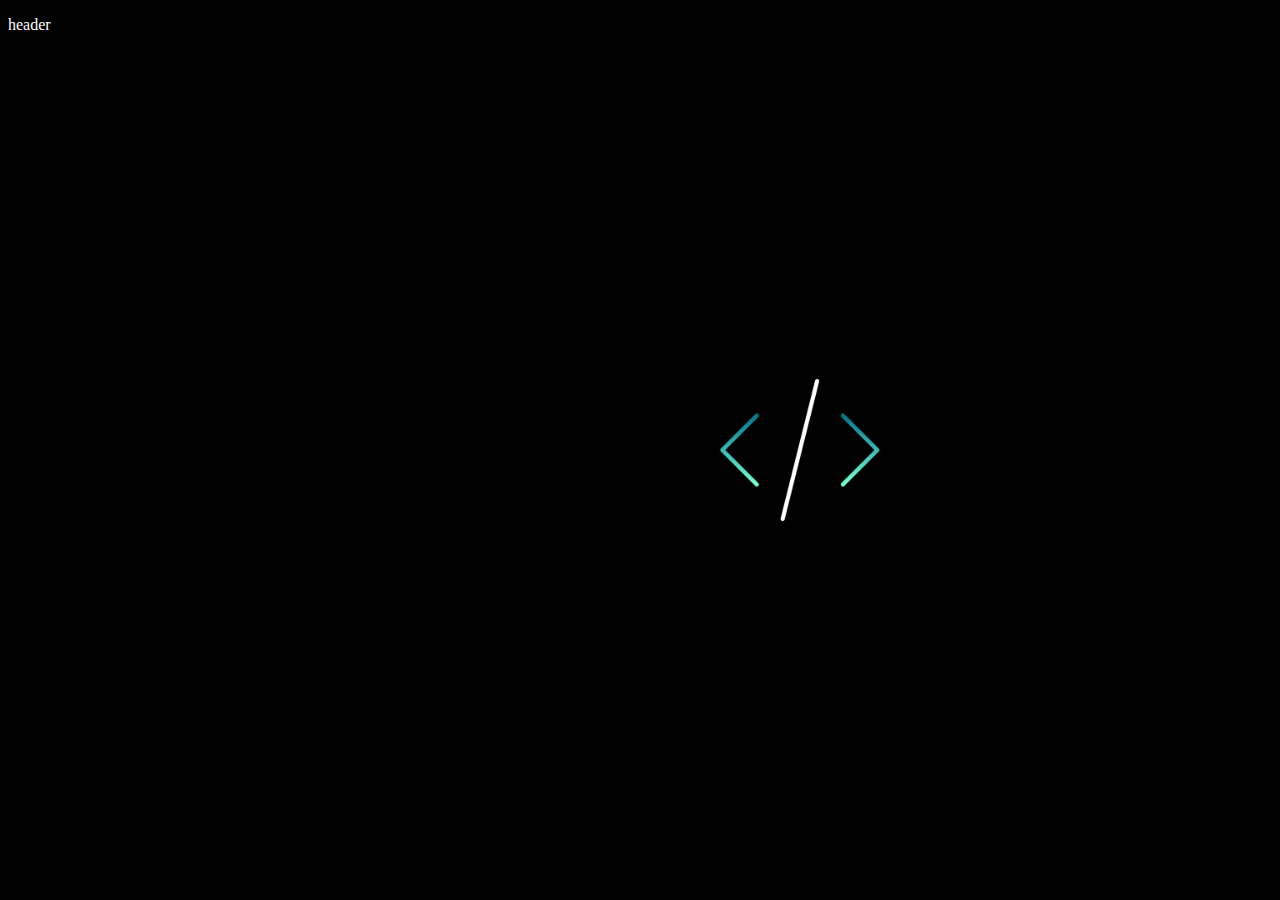
<file: aboutme.html>
<!DOCTYPE html>
<html lang="en">
<head>
    <meta charset="UTF-8">
    <meta http-equiv="X-UA-Compatible" content="IE=edge">
    <meta name="viewport" content="width=device-width, initial-scale=1.0">
    <link rel="stylesheet" type="text/css" href="aboutme.css" />
    <style>
    
     
    
        </style>
    <title> me</title>
</head>
<body >
    
        <div class="head">
            <p>header</p>  
        </div>  
 

      
  
    <main class="mid">
        
        
        
       
    </main>
   
</body>
</html>
</file>
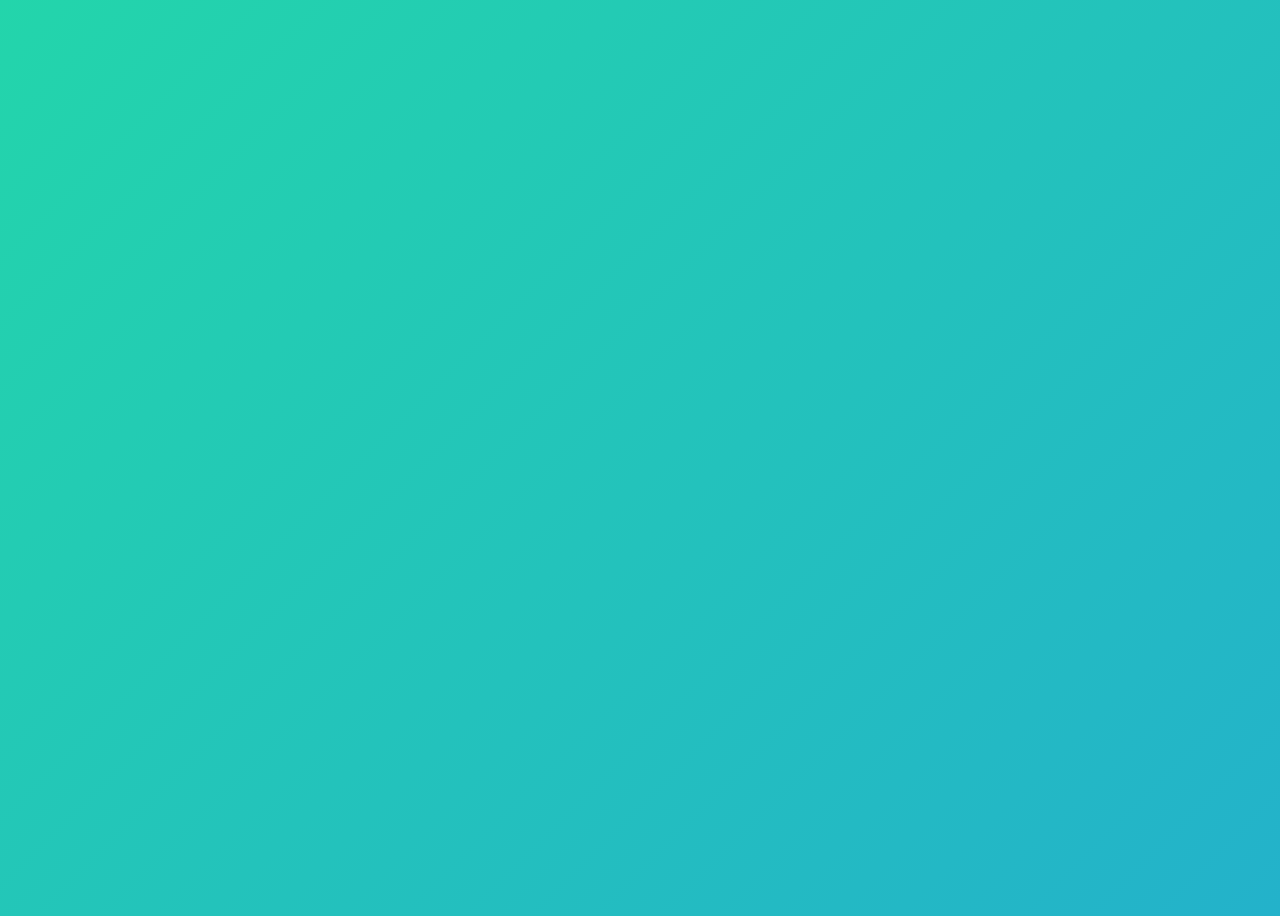
<file: extracurriculars.html>
<!DOCTYPE html>
<html lang="en">
<head>
    <meta charset="UTF-8">
    <meta http-equiv="X-UA-Compatible" content="IE=edge">
    <meta name="viewport" content="width=device-width, initial-scale=1.0">
    <link rel="stylesheet" type="text/css" href="./test.css" />
    <title>about me</title>
</head>
<body>
    <div class="gradient"></div>
</body>
</html>
</file>
<file: aboutme.css>
body {
    background-image:url(./images/wp8778419-dark-code-wallpapers.png);
    background-repeat: no-repeat;
    background-attachment: fixed;
    background-size: cover;
  
   
    
  color:white;

  }
   .header{
    display: flex;
    
   height: fit-content;
   padding: 2%;
    width: 100%;
    align-items: flex-end;

   
   
}

.mid{
    padding-top: 5%;
    padding-left: 3%;
    display: flex;
min-height :500px;
    flex-direction: column;
  /* width: 100%;  */
}
</file>
<file: test.css>
body {
	background: linear-gradient(-45deg, #ee7752, #e73c7e, #23a6d5, #23d5ab);
	background-size: 400% 400%;
	animation: gradient 50s ease infinite;
	height: 100vh;
}

@keyframes gradient {
	0% {
		background-position: 0% 50%;
	}
	50% {
		background-position: 100% 50%;
	}
	100% {
		background-position: 0% 50%;
	}
}
</file>
